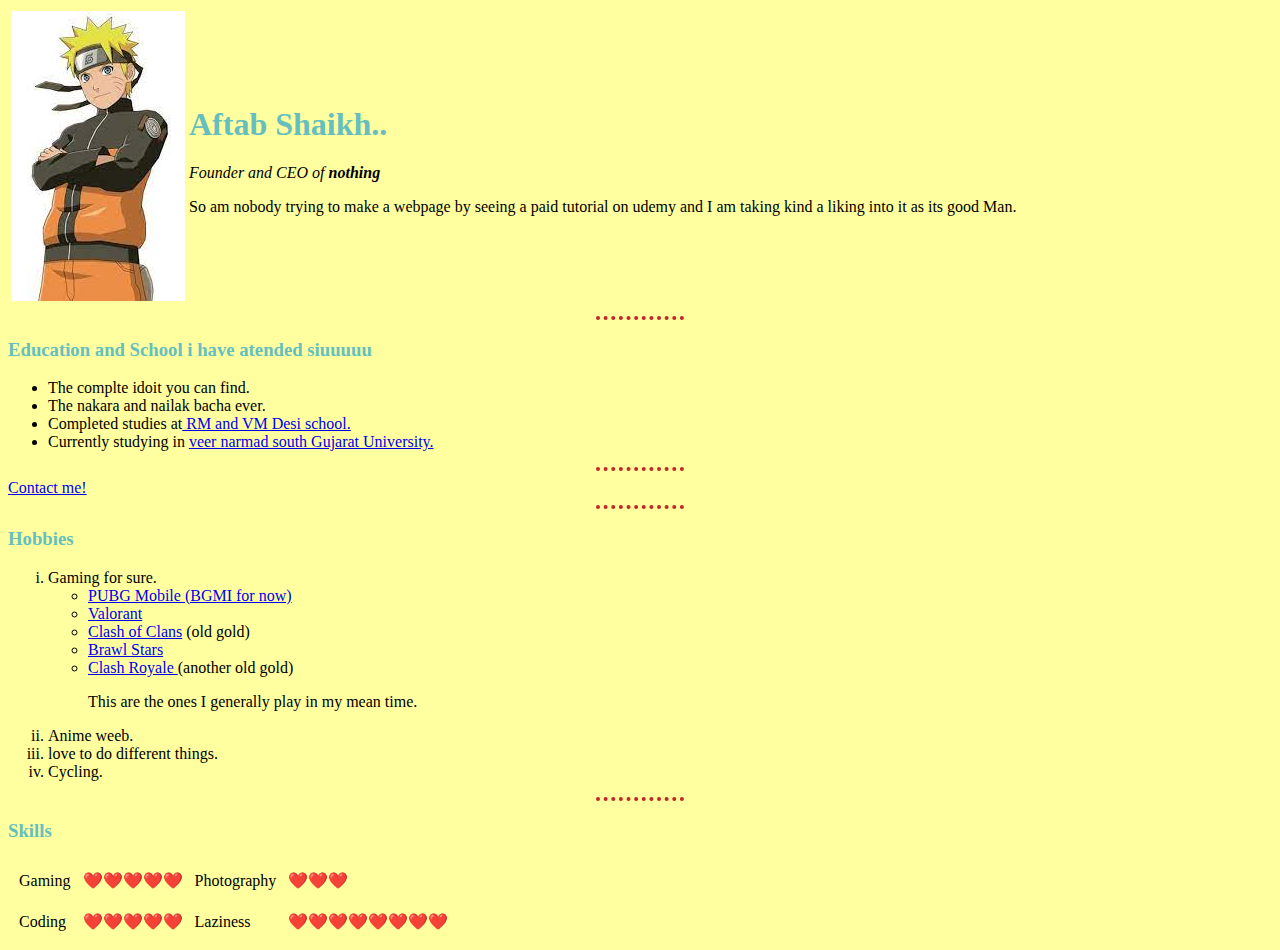
<file: index.html>
<!DOCTYPE html>
<html lang="en" dir="ltr">

<head>
  <meta charset="utf-8">
  <title>☺☺ Aftab's Personal 😚😚</title>
  <link rel="stylesheet" href="css/styles.css">
  <link rel="icon" href="images/favicon.ico">
</head>

<body>
  <table>
    <tr>
      <td>
        <img src="images\naruto.jfif" alt="Naruto Image">
      </td>
      <td>
        <h1>Aftab Shaikh..</h1>
        <em>
          <p>Founder and CEO of <strong>nothing</strong> </p>
        </em>
        <p>So am nobody trying to make a webpage by seeing a paid tutorial on udemy and I am taking kind a liking into it as its good Man.</p>
      </td>
    </tr>
  </table>
 <hr>
  <h3>Education and School i have atended siuuuuu</h3>
  <ul>
    <li>The complte idoit you can find.</li>
    <li>The nakara and nailak bacha ever.</li>
    <li>Completed studies at<a href="https://www.google.com/search?q=rm%20and%20vm%20desai%20school&rlz=1C1GCEA_enIN924IN924&oq=rm+and+vm+desai+school&aqs=chrome..69i57.7128j1j15&sourceid=chrome&ie=UTF-8&tbs=lf:1,lf_ui:2&tbm=lcl&sxsrf=AOaemvLxj38hn8ohOA6W4GyP_g-e7-A16w:1631365264384&rflfq=1&num=10&rldimm=3409886571621791355&lqi=ChZybSBhbmQgdm0gZGVzYWkgc2Nob29skgEGc2Nob29sqgEUEAEqECIMZGVzYWkgc2Nob29sKAA&ved=2ahUKEwijgtSY_fbyAhVJ63MBHf2XAM0QvS56BAgKECo&rlst=f#rlfi=hd:;si:;mv:[[20.6208656249277,72.955369100708],[20.59684457325879,72.90747557653808],null,[20.60885557248312,72.93142233862304],15"> RM and VM Desi school.</a></li>
    <li>Currently studying in <a href="https://www.vnsgu.ac.in/">veer narmad south Gujarat University.</a></li>
  </ul>
  <hr>
  <a  href="contact_me.html">Contact me!</a> 
  <hr>
  <h3>Hobbies</h3>
  <ol type="i">
    <li>Gaming for sure.</li>
    <ul type="circle">
      <li><a href="https://www.battlegroundsmobileindia.com/">PUBG Mobile (BGMI for now)</a></li>
      <li><a href="https://playvalorant.com/en-gb/" target = "_blank">Valorant</a></li>
      <li><a href="https://supercell.com/en/games/clashofclans/">Clash of Clans</a> (old gold)</li>
      <li><a href="https://supercell.com/en/games/brawlstars/">Brawl Stars</a></li>
      <li><a href="https://supercell.com/en/games/clashroyale/">Clash Royale </a>(another old gold)</li>
      <p>This are the ones I generally play in my mean time.</p>
    </ul>
    <li>Anime weeb.</li>
    <li>love to do different things.</li>
    <li>Cycling.</li>
  </ol>
  <hr>
    <h3>Skills</h3>
  <table cellspacing=10px>
    <tr>
        <td>
          Gaming
        </td>
          <td>
            ❤️❤️❤️❤️❤️
          </td>
        <td>
          Photography
        </td>
        <td> 
            ❤️❤️❤️
        </td>
        <tr>
        </tr>
        <td>
          Coding
        </td>
        <td>
          ❤️❤️❤️❤️❤️
        </td>
        <td>
          Laziness
        </td>
        <td>
          ❤️❤️❤️❤️❤️❤️❤️❤️
        </td>
        </tr>
  </table>
</body>
</html>
</file>
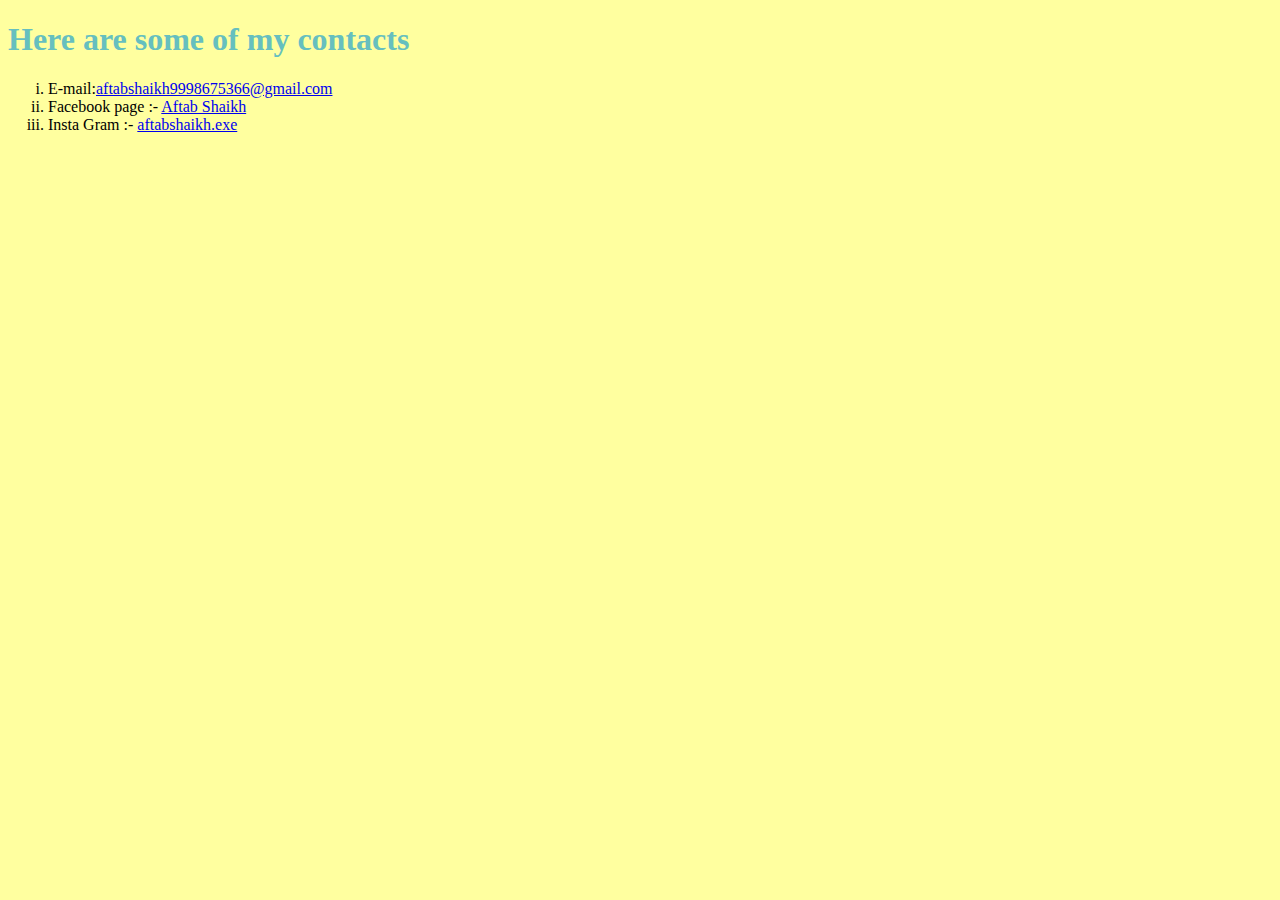
<file: contact_me.html>
<!DOCTYPE html>
<html lang="en">
<head>
    <meta charset="UTF-8">
    <meta http-equiv="X-UA-Compatible" content="IE=edge">
    <meta name="viewport" content="width=device-width, initial-scale=1.0">
    <title>Conatcts</title>
    <link rel="stylesheet" href="css/styles.css">
    <link rel="icon" href="images/favicon.ico">
</head>
<body>
    <h1>Here are some of my contacts </h1>
    <ol type="i">
        <li>E-mail:<a href="mailto:m.aftabshaikh9998675366@gmail.com">aftabshaikh9998675366@gmail.com</a></li>
        <li>Facebook page :- <a href="https://www.facebook.com/profile.php?id=100018611895541" target="_blank">Aftab Shaikh</a></li>
        <li>Insta Gram :- <a href="https://www.instagram.com/aftabshaikh.exe/" target="_blank">aftabshaikh.exe</a></li>
    </ol>
</body>
</html>
</file>
<file: css/styles.css>
body{
    background-color:rgb(255, 255, 159);
  }
hr{
    border-style : dotted none  none;
    border-color: rgb(194, 39, 39);
    border-width: 4px;
    width: 7%;
  }
h1,h3{
    color: #66bfbf;
}
</file>
